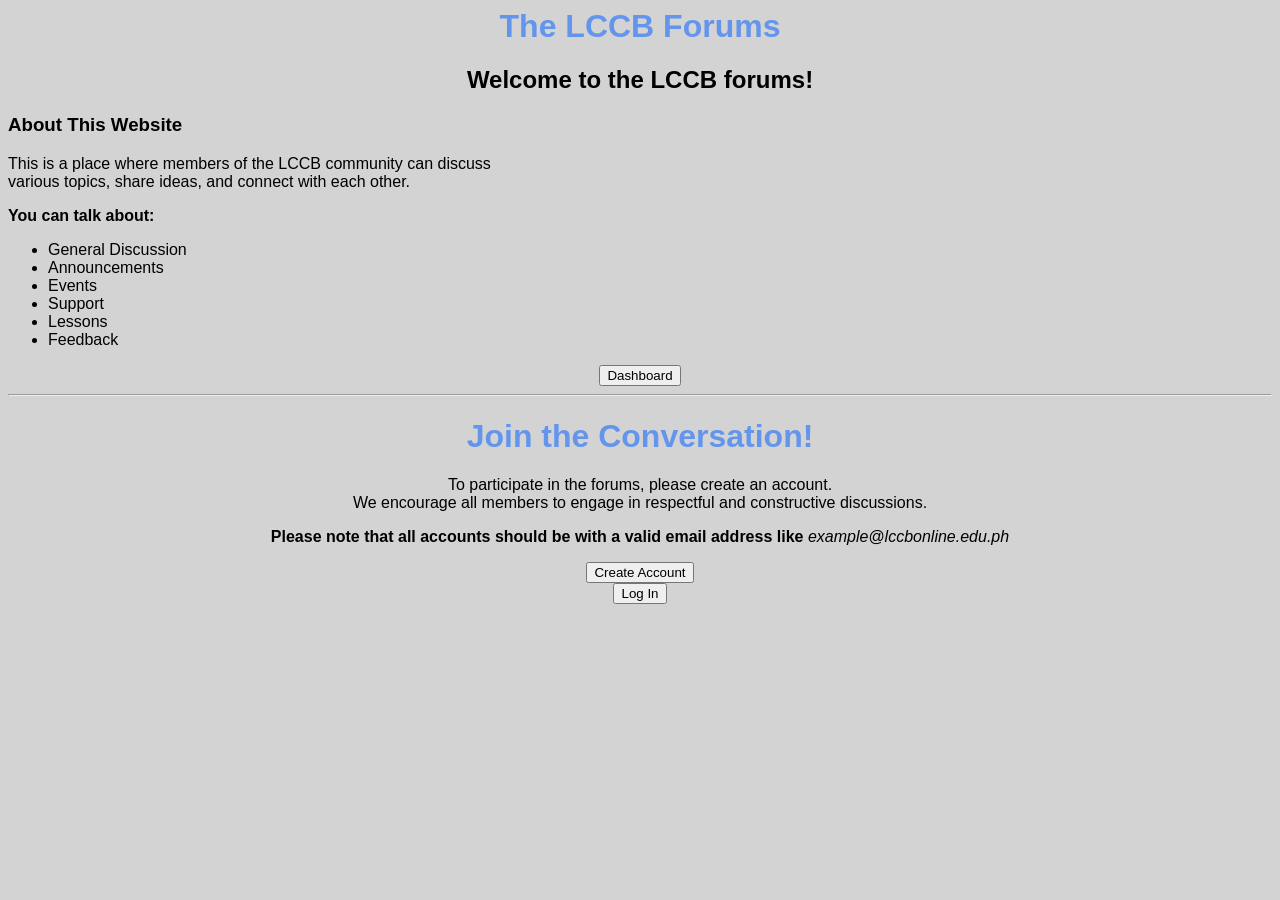
<file: index.html>
<html>
    <head>
        <title>The LCCB Forums</title>
        <link rel="stylesheet" href="style.css">
    </head>
    <body>
        <h1>The LCCB Forums</h1>
        <h2 style="text-align:center;">Welcome to the LCCB forums!</h2>

        <h3><b>About This Website</b></h3>
        <p>This is a place where members of the LCCB community can discuss<br> 
            various topics, share ideas, and connect with each other.</p>

        <p><b>You can talk about: </b></p>
        <ul>
            <li>General Discussion</li>
            <li>Announcements</li>
            <li>Events</li>
            <li>Support</li>
            <li>Lessons</li>
            <li>Feedback</li>
        </ul>

        <div style="text-align:center;">
            <button onclick="window.location.href='dashboard.html'" style="text-align: center;">
                Dashboard
            </button>
        </div>

        <hr>

        <h1 style="text-align:center;">Join the Conversation!</h1>
        <p style="text-align:center;">To participate in the forums, please create an account.<br> We encourage all members to engage in respectful and constructive discussions.</p>
        <p style="text-align:center;"><b>Please note that all accounts should be with a valid email address like </b><i>example@lccbonline.edu.ph</i></p>
        <div style="text-align:center;">
            <button onclick="window.location.href='register.html'" style="text-align: center;">Create Account</button>
        </div>
        <div style="text-align:center;">
            <button onclick="window.location.href='login.html'" style="text-align: center;">Log In</button>
        </div>
    </body>
</html>
</file>
<file: style.css>
h1 {
    color:cornflowerblue;
    text-align:center;
}

body {
    background-color:lightgray;
    font-family:Arial, sans-serif;
}
</file>
